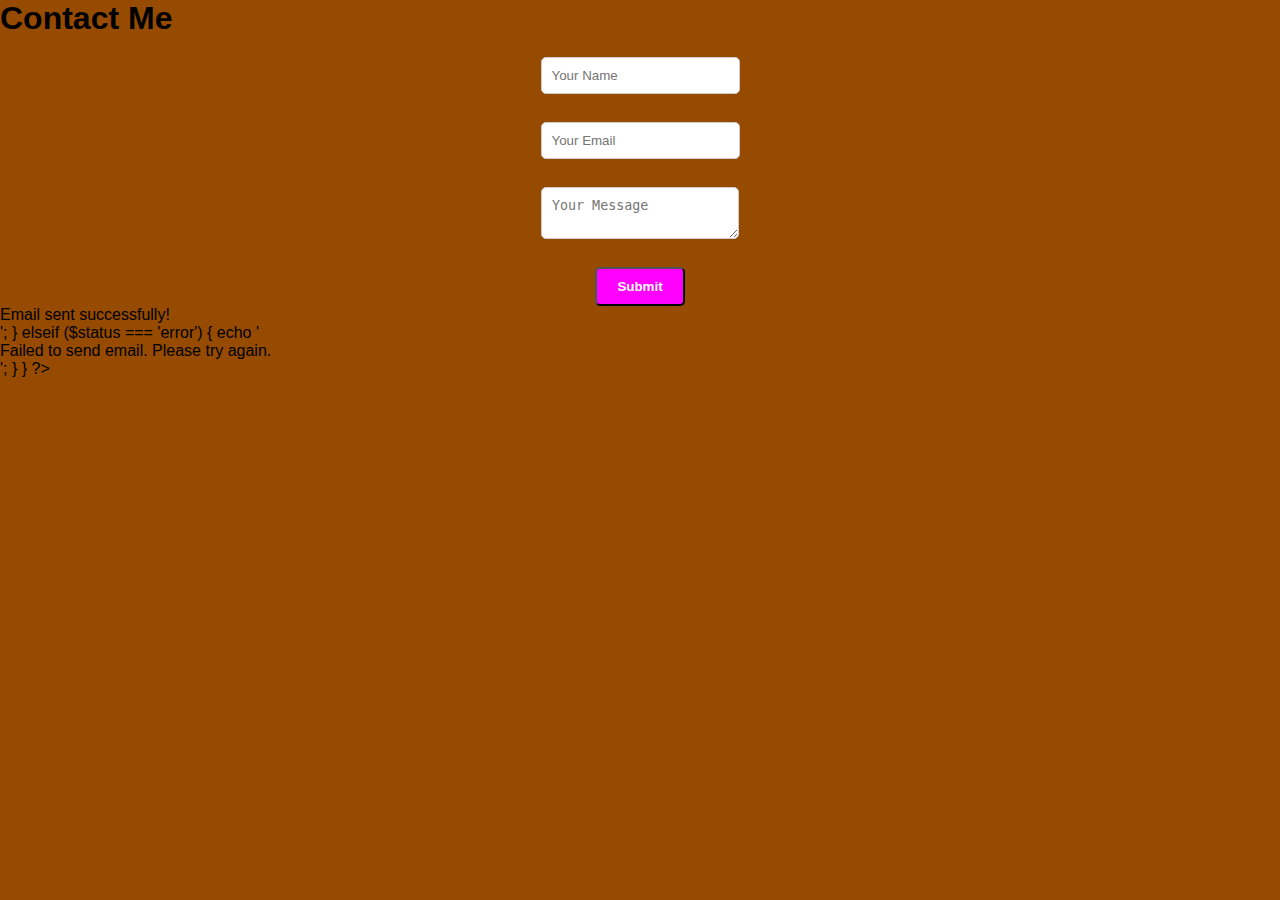
<file: contact.html>
<!DOCTYPE html>
<html>

<head>
  <title>Contact Form</title>
  <link rel="stylesheet" type="text/css" href="style.css">
</head>

<body>
  <h1>Contact Me</h1>

  <div id="contact-form">
    <form action="send-email.php" method="POST">
      <input type="text" name="name" placeholder="Your Name" required><br>
      <input type="email" name="email" placeholder="Your Email" required><br>
      <textarea name="message" placeholder="Your Message" required></textarea><br>
      <button type="submit">Submit</button>
    </form>
  </div>

  <?php
  if (isset($_GET['status'])) {
    $status = $_GET['status'];
    if ($status === 'success') {
      echo '<p class="success-message">Email sent successfully!</p>';
    } elseif ($status === 'error') {
      echo '<p class="error-message">Failed to send email. Please try again.</p>';
    }
  }
  ?>

</body>

</html>
</file>
<file: style.css>
/* Reset default styles */
body,
h1,
h2,
p,
ul,
li,
form {
  margin: 0;
  padding: 0;
}

/* Set background color and font styles */
body {
  font-family: Arial, sans-serif;
  background-color: #964B00;
}

header {
  background-color: #333;
  padding: 20px;
  color: #fff;
}

nav {
  display: flex;
  align-items: center;
}

.logo {
  font-size: 24px;
  font-weight: bold;
  margin-right: auto;
  color: #fff;
}

ul {
  list-style-type: none;
}

li {
  display: inline-block;
  margin-left: 20px;
}

li a {
  color: #fff;
  text-decoration: none;
}

.hero {
  background-image: url('hero-bg.jpg');
  background-size: cover;
  background-position: center;
  color: #fff;
  padding: 100px 0;
  text-align: center;
}

.hero-content {
  max-width: 800px;
  margin: 0 auto;
}

.hero h1 {
  font-size: 48px;
  margin-bottom: 20px;
}

.btn {
  display: inline-block;
  padding: 10px 20px;
  background-color: #ff00ff;
  color: #fff;
  text-decoration: none;
  border-radius: 5px;
  margin-top: 20px;
  font-weight: bold;
  cursor: pointer;
}

.section {
  padding: 50px 0;
  text-align: center;
}

.container {
  max-width: 1200px;
  margin: 0 auto;
  padding: 0 20px;
}

section h2 {
  font-size: 32px;
  margin-bottom: 40px;
}

footer {
  background-color: #333;
  padding: 20px;
  color: #fff;
  text-align: center;
}

.gallery {
  display: flex;
  justify-content: space-between;
  margin-top: 40px;
}

.gallery img {
  width: 30%;
  border-radius: 5px;
}

form {
  display: flex;
  flex-direction: column;
  align-items: center;
  margin-top: 20px;
}

input,
textarea {
  padding: 10px;
  margin-bottom: 10px;
  border-radius: 5px;
  border: 1px solid #ccc;
}

button {
  padding: 10px 20px;
  background-color: #ff00ff;
  color: #fff;
  text-decoration: none;
  border-radius: 5px;
  font-weight: bold;
  cursor: pointer;
}
</file>
